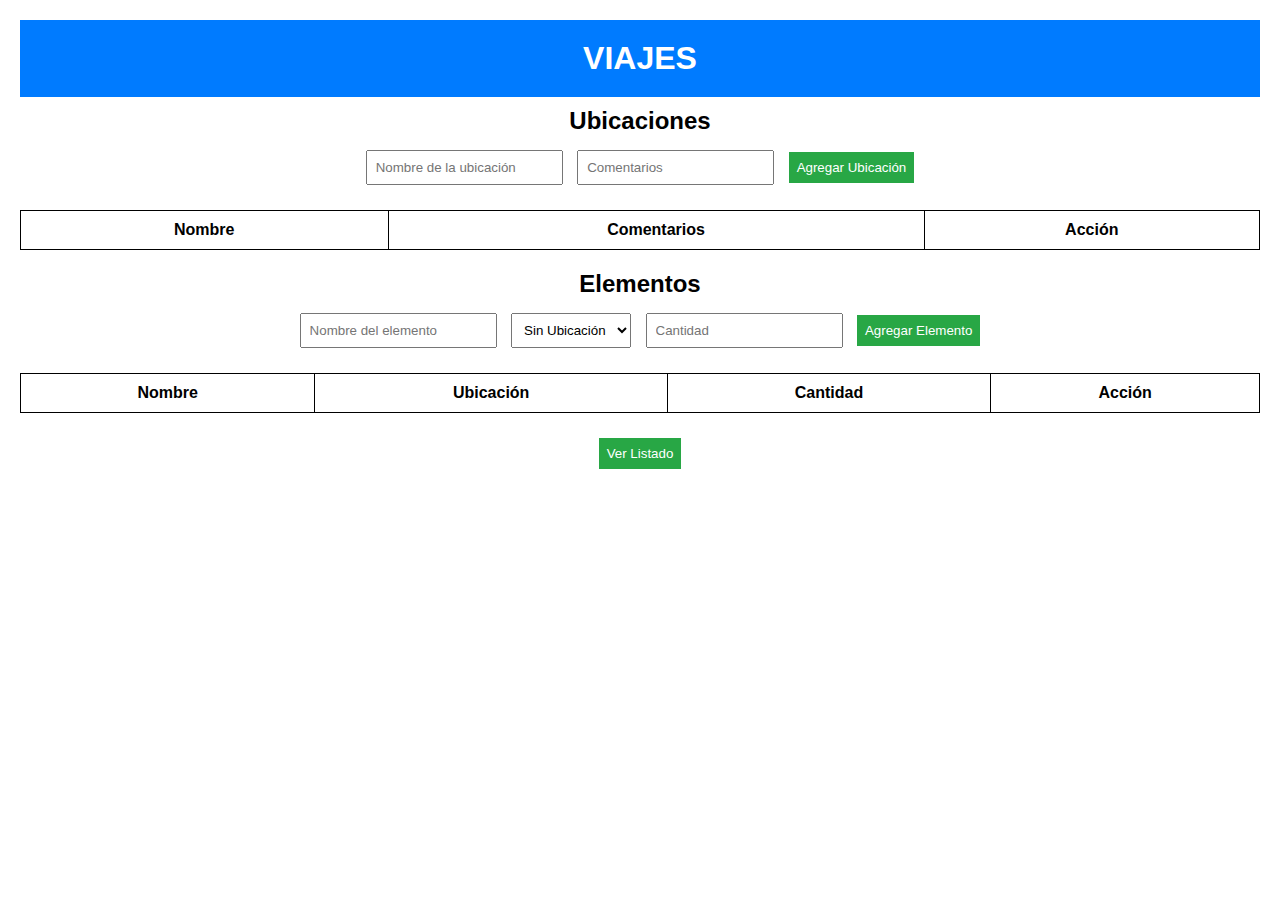
<file: index.html>
<!DOCTYPE html>
<html lang="es">
<head>
    <meta charset="UTF-8">
    <meta name="viewport" content="width=device-width, initial-scale=1.0">
    <title>Despliegue</title>
    <link rel="stylesheet" href="styles.css">
    <link rel="manifest" href="manifest.json">
</head>
<body>
    <header>
        <h1>VIAJES</h1>
    </header>
    
    <section>
        <h2>Ubicaciones</h2>
        <input type="text" id="ubicacion-nombre" placeholder="Nombre de la ubicación">
        <input type="text" id="ubicacion-comentarios" placeholder="Comentarios">
        <button id="agregar-ubicacion">Agregar Ubicación</button>
        
        <table id="tabla-ubicaciones">
            <thead>
                <tr>
                    <th>Nombre</th>
                    <th>Comentarios</th>
                    <th>Acción</th>
                </tr>
            </thead>
            <tbody></tbody>
        </table>
    </section>

    <section>
        <h2>Elementos</h2>
        <input type="text" id="elemento-nombre" placeholder="Nombre del elemento">
        <select id="elemento-ubicacion"></select>
        <input type="number" id="elemento-cantidad" placeholder="Cantidad">
        <button id="agregar-elemento">Agregar Elemento</button>
        
        <table id="tabla-elementos">
            <thead>
                <tr>
                    <th>Nombre</th>
                    <th>Ubicación</th>
                    <th>Cantidad</th>
                    <th>Acción</th>
                </tr>
            </thead>
            <tbody></tbody>
        </table>
    </section>

    <button onclick="window.location.href='/pwa-almacen/listado.html'">Ver Listado</button>


    <script src="db.js"></script>
    <script src="app.js"></script>
</body>
</html>
</file>
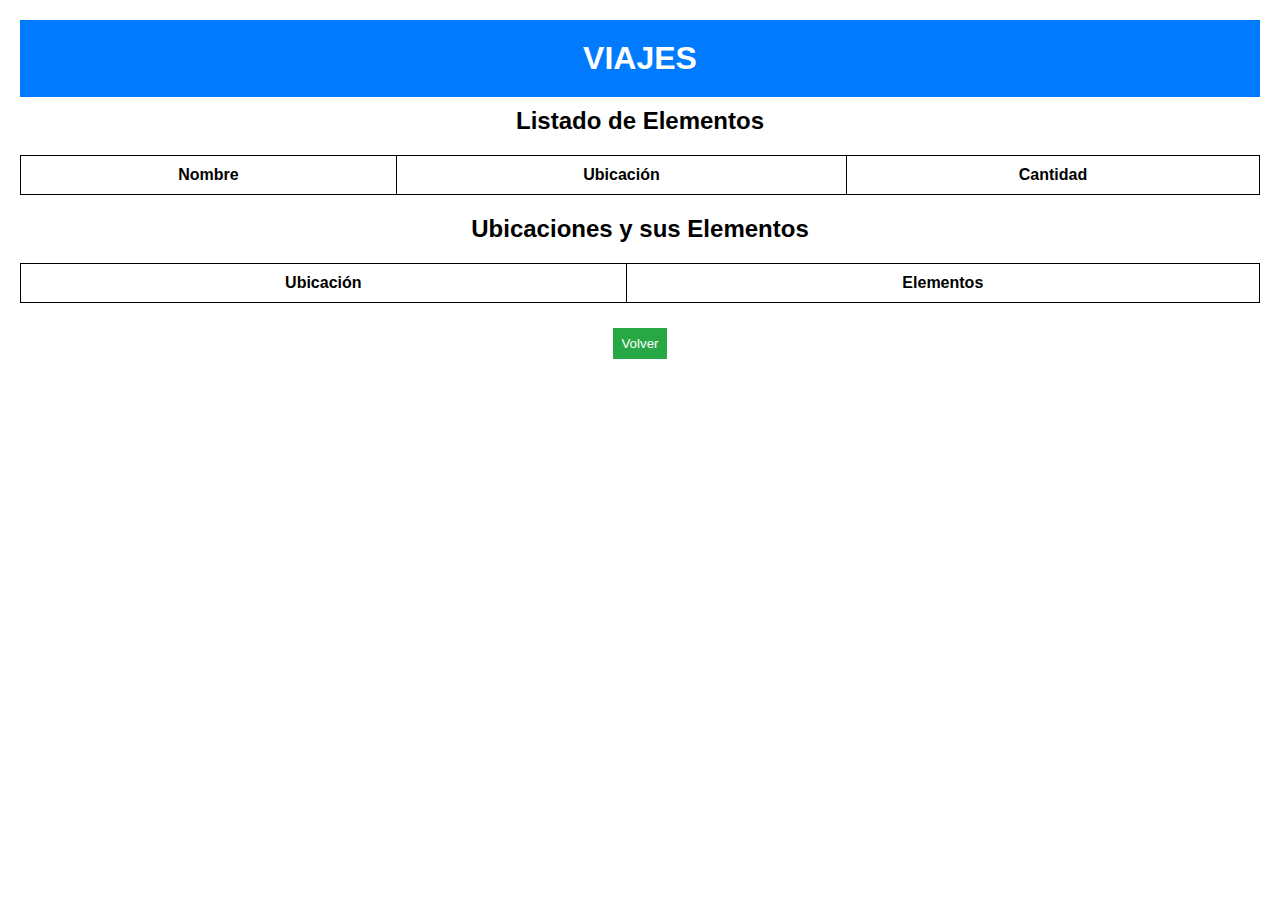
<file: listado.html>
<!DOCTYPE html>
<html lang="es">
<head>
    <meta charset="UTF-8">
    <meta name="viewport" content="width=device-width, initial-scale=1.0">
    <title>Listado</title>
    <link rel="stylesheet" href="styles.css">
</head>
<body>
    <header>
        <h1>VIAJES</h1>
    </header>

    <section>
        <h2>Listado de Elementos</h2>
        <table id="listado-elementos">
            <thead>
                <tr>
                    <th>Nombre</th>
                    <th>Ubicación</th>
                    <th>Cantidad</th>
                </tr>
            </thead>
            <tbody></tbody>
        </table>
    </section>

    <section>
        <h2>Ubicaciones y sus Elementos</h2>
        <table id="listado-ubicaciones">
            <thead>
                <tr>
                    <th>Ubicación</th>
                    <th>Elementos</th>
                </tr>
            </thead>
            <tbody></tbody>
        </table>
    </section>

    <button onclick="location.href='index.html'">Volver</button>

    <script src="db.js"></script>
    <script src="listado.js"></script>
</body>
</html>
</file>
<file: styles.css>
body {
    font-family: Arial, sans-serif;
    text-align: center;
    margin: 20px;
}

header {
    background-color: #007bff;
    color: white;
    padding: 10px;
}

h1, h2 {
    margin: 10px 0;
}

input, select, button {
    margin: 5px;
    padding: 8px;
}

table {
    width: 100%;
    border-collapse: collapse;
    margin: 20px 0;
}

table, th, td {
    border: 1px solid black;
}

th, td {
    padding: 10px;
    text-align: center;
}

button {
    background-color: #28a745;
    color: white;
    border: none;
    cursor: pointer;
}

button:hover {
    background-color: #218838;
}
</file>
